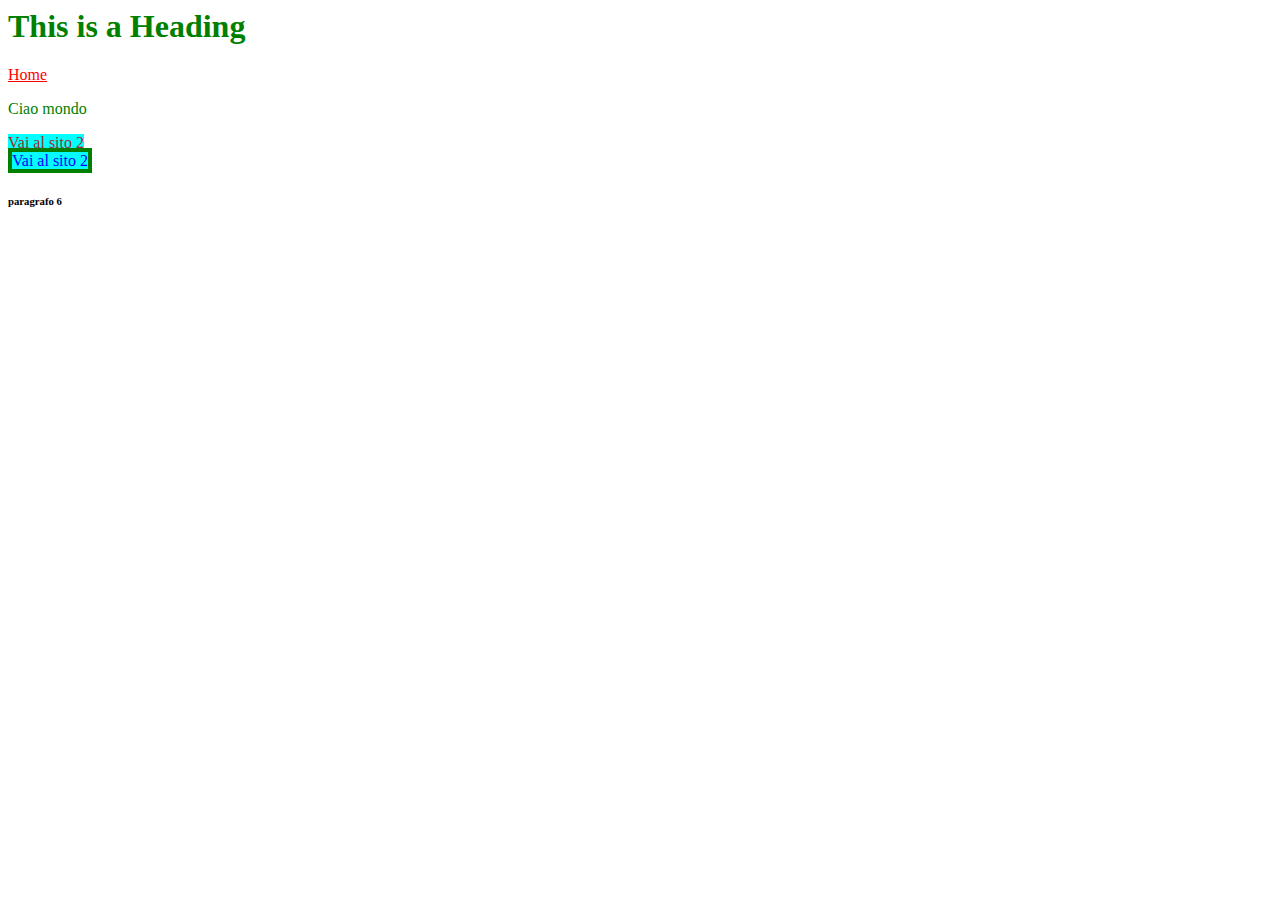
<file: esempio-html/index.html>
<head>
    <title>Page Title</title>
</head>

<body>

    <div style="color: green">
        <h1>This is a Heading</h1>
        <a id="home_link" href="https://www.w3schools.com/html/default.asp" style="color: red"> Home </a>
        <br />
        <p>Ciao mondo</p>
    </div>
    <a id="home_link" class="link1" href="https://www.w3schools.com/html/default.asp"> Vai al sito 2 </a>
    <br>
    <a class="link1 link2" href="https://www.w3schools.com/html/default.asp" style="color: blue;"> Vai al sito 2 </a>

    <h6> paragrafo 6 </h6>

</body>




<style>
    #home_link {
        border: 0px
    }

    a {
        color: brown;
        border: 4px solid green;
        text-decoration: underline;
    }

    .link1 {
        background-color: aqua;
    }
    .link2{
        text-decoration: none;
    }
</style>
</file>
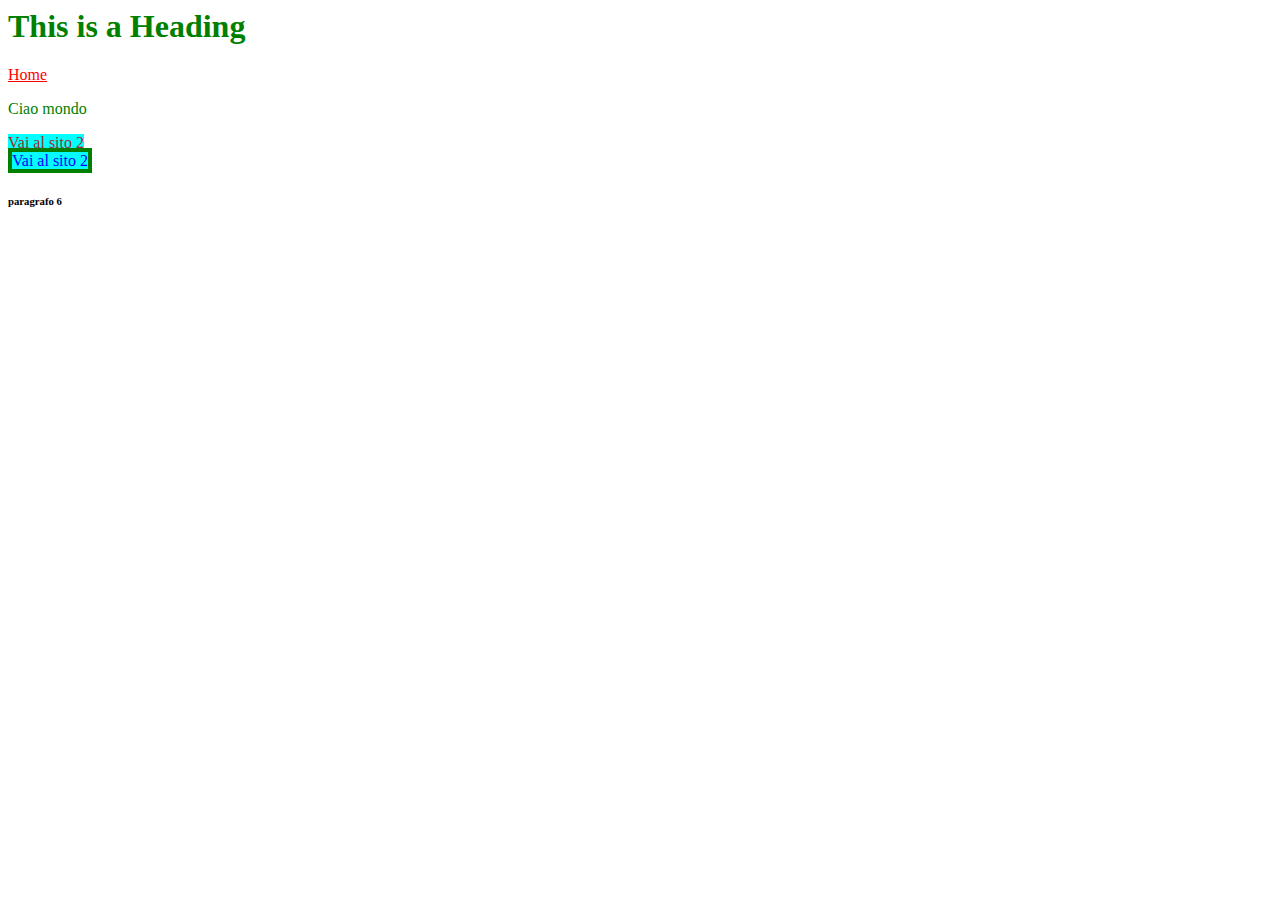
<file: introduzione/index.html>
<head>
    <title>Page Title</title>
</head>

<body>

    <div style="color: green">
        <h1>This is a Heading</h1>


        <a id="home_link" href="https://www.w3schools.com/html/default.asp" style="color: red"> Home </a>
        <br />

        <p>Ciao mondo</p>
    </div>
    <a id="home_link" class="link1" href="https://www.w3schools.com/html/default.asp"> Vai al sito 2 </a>
    <br>
    <a class="link1 link2" href="https://www.w3schools.com/html/default.asp" style="color: blue;"> Vai al sito 2 </a>

    <h6> paragrafo 6 </h6>

</body>




<style>
    #home_link {
        border: 0px
    }

    a {
        color: brown;
        border: 4px solid green;
        text-decoration: underline;
    }

    .link1 {
        background-color: aqua;
    }
    .link2{
        text-decoration: none;
    }
</style>
</file>
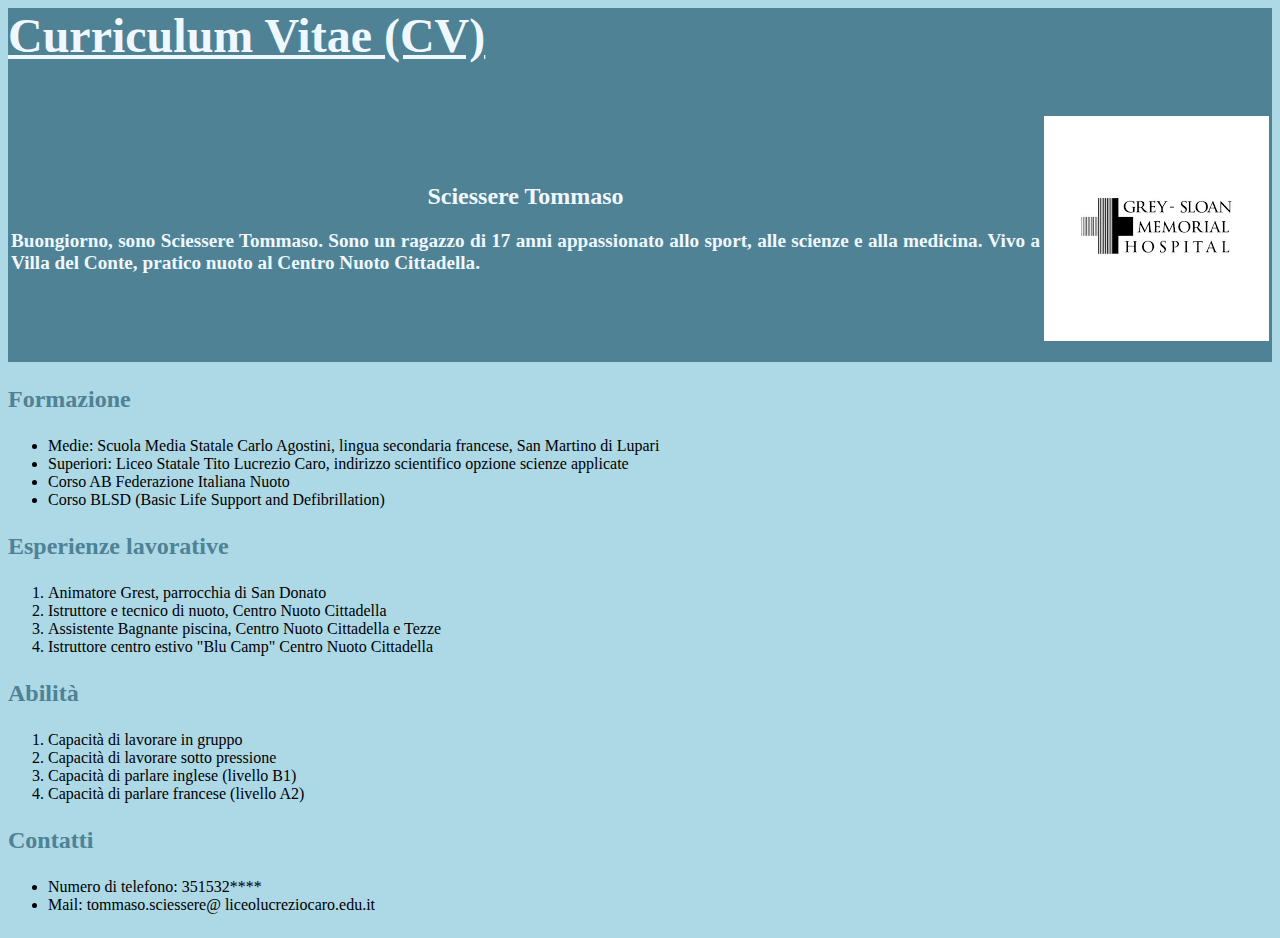
<file: esercizi/curriculum/index.html>
<html style="width: 21 cm; background-color: lightblue;">
<header style="background-color: #4e8294; width: 100%;">
    <h1>
        Curriculum Vitae (CV)
    </h1>
    <br>
    <table>
    <th>
    <h2 style="color: aliceblue;">
        Sciessere Tommaso
    </h2>
    <p style="color:aliceblue">
        Buongiorno, sono Sciessere Tommaso.
        Sono un ragazzo di 17 anni appassionato allo sport, alle scienze e alla medicina.
        Vivo a Villa del Conte, pratico nuoto al Centro Nuoto Cittadella.
    </p>
    </th>
    <th>
        <img src="[data-uri]"
    </th>
    </table>
    <br>
</header>
<body>
    <table>
    <tr>
    <h3>
        Formazione
    </h3>
    <ul>
        <li>
            Medie: Scuola Media Statale Carlo Agostini, lingua secondaria francese, San Martino di Lupari
        </li>
        <li>
            Superiori: Liceo Statale Tito Lucrezio Caro, indirizzo scientifico opzione scienze applicate
        </li>
        <li>
            Corso AB Federazione Italiana Nuoto
        </li>
        <li>
            Corso BLSD (Basic Life Support and Defibrillation)
        </li>
    </ul>
    </tr>
    <tr>
    <h3>
        Esperienze lavorative
    </h3>
    <ol>
        <li>
            Animatore Grest, parrocchia di San Donato
        </li>
        <li>
            Istruttore e tecnico di nuoto, Centro Nuoto Cittadella
        </li>
        <li>
            Assistente Bagnante piscina, Centro Nuoto Cittadella e Tezze
        </li>
        <li>
            Istruttore centro estivo "Blu Camp" Centro Nuoto Cittadella
        </li>
    </ol>
    </tr>
    <tr>
    <h3>
        Abilità
    </h3>
    <ol>
        <li>
            Capacità di lavorare in gruppo
        </li>
        <li>
            Capacità di lavorare sotto pressione
        </li>
        <li>
            Capacità di parlare inglese (livello B1)
        </li>
        <li>
            Capacità di parlare francese (livello A2)
        </li>
    </ol>
    </tr>
    <tr>
    <h3>
        Contatti
    </h3>
    <ul>
        <li>
            Numero di telefono: 351532****
        </li>
        <li>
            Mail: tommaso.sciessere@ liceolucreziocaro.edu.it
        </li>
    </ul>
    </tr>
    </table>
</body>
</html>
<style>
    h1{
        color:aliceblue;
        font-weight: bold;
        font-size: xxx-large;
        text-decoration: underline;
       
    }
    h3{
        color: #4e8294;
        font-weight:bold;
        font-size: x-large;
        font-family: Trebuchet MS;
    }
    p{
        font-family: Trebuchet MS;
        font-size: larger;
        text-align:justify;
    }
    li{
        font-family: Trebuchet MS;
        font-size: medium;
    }
    
</style>
</file>
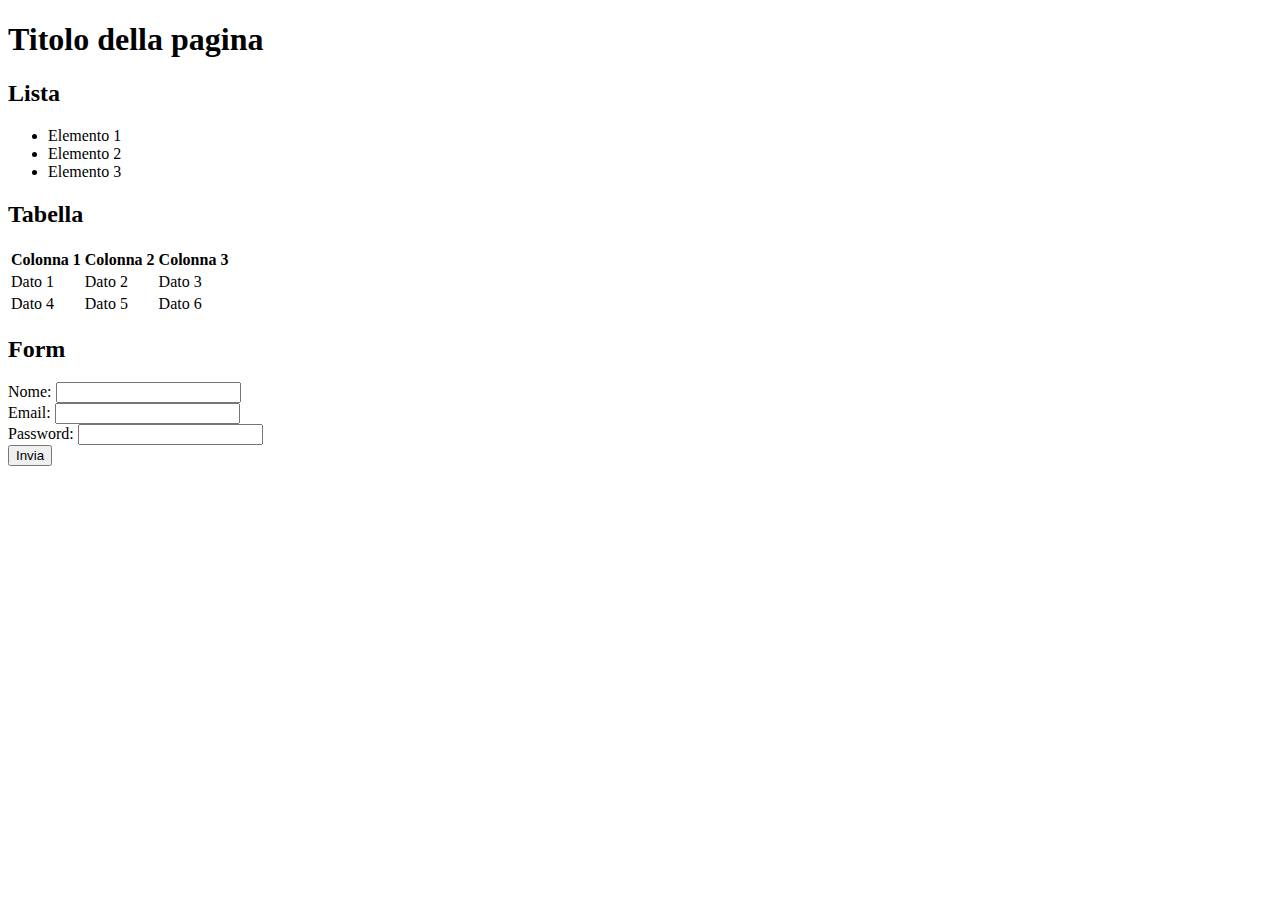
<file: dispensa/preview_code.html>
<!DOCTYPE html><html><head>
  <meta charset="UTF-8">
  <title>Esempio di pagina</title>
</head>

<body>
  <h1>Titolo della pagina</h1>
  <h2>Lista</h2>
  <ul>
      <li>Elemento 1</li>
      <li>Elemento 2</li>
      <li>Elemento 3</li>
  </ul>
  <h2>Tabella</h2>
  <table>
      <thead>
          <tr>
              <th>Colonna 1</th>
              <th>Colonna 2</th>
              <th>Colonna 3</th>
          </tr>
      </thead>
      <tbody>
          <tr>
              <td>Dato 1</td>
              <td>Dato 2</td>
              <td>Dato 3</td>
          </tr>
          <tr>
              <td>Dato 4</td>
              <td>Dato 5</td>
              <td>Dato 6</td>
          </tr>
      </tbody>
  </table>
  <h2>Form</h2>
  <form action="https://html.samuelelonghin.it/echo.php" method="POST">
      <label for="name">Nome:</label>
      <input type="text" id="name" name="name"><br>
      <label for="email">Email:</label>
      <input type="email" id="email" name="email"><br>
      <label for="password">Password:</label>
      <input type="password" id="password" name="password"><br>
      <input type="submit" value="Invia">
  </form>


</body></html>
</file>
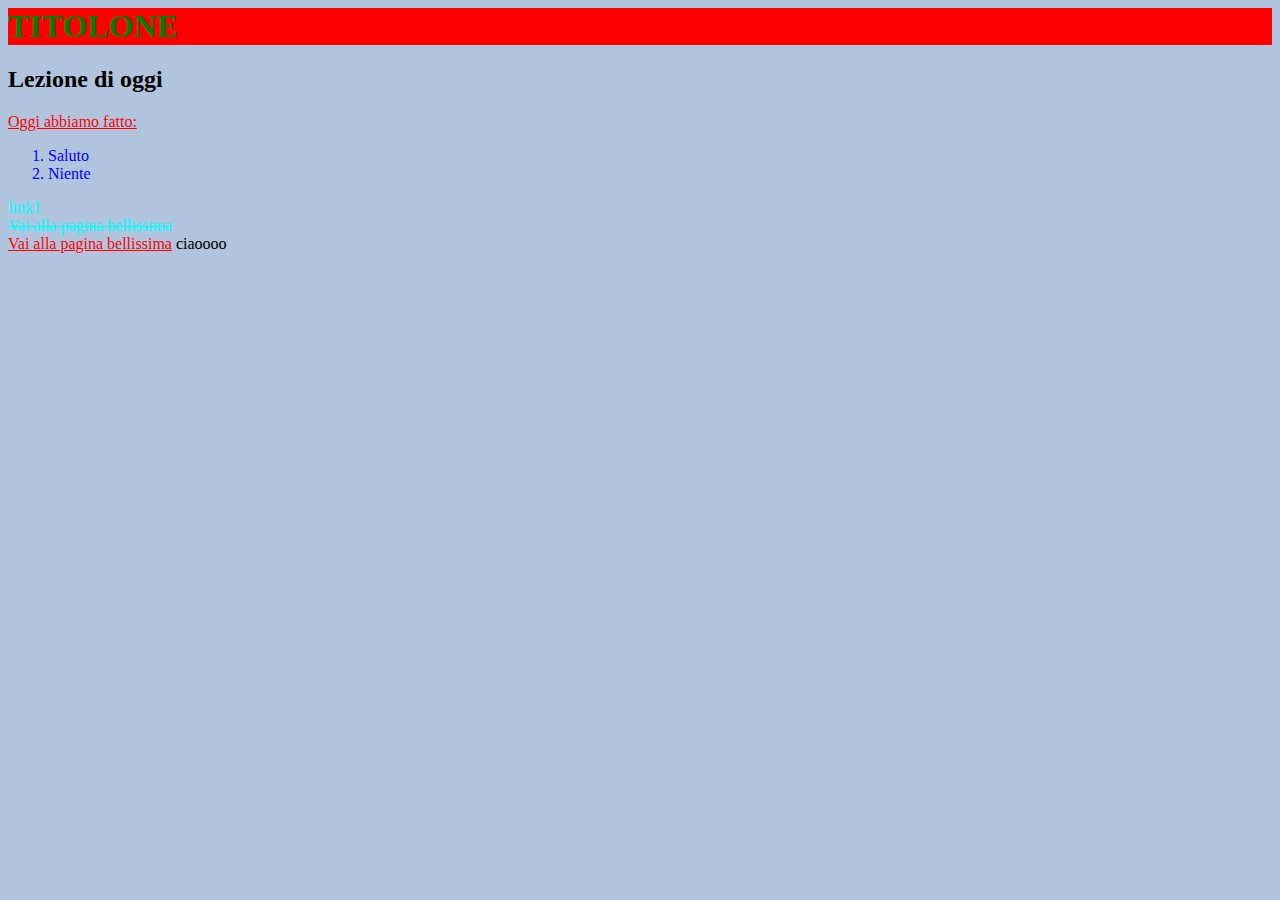
<file: esempio-html/index2.html>
<html>

<head>
    <title>Pagina di samuele</title>
</head>

<body>
    <h1>TITOLONE</h1>
    <h2>Lezione di oggi</h2>

    <p style="color:red; text-decoration: underline;">Oggi abbiamo fatto:</p>
    <ol>
        <li>Saluto</li>
        <li>Niente</li>
    </ol>
    <a class="voto" href="https://www.w3schools.com/html/html_links.asp">link1</a>
    <br>
    <a class="voto" style="text-decoration: line-through;" href="https://www.w3schools.com/html/html_links.asp">Vai alla pagina bellissima</a>
    <br>
    <a class="boccia" href="https://www.w3schools.com/html/html_links.asp">Vai alla pagina bellissima</a>


</body>

</html>

<style>
    h1 {
        color: green;
        background-color: red;
    }

    li {
        color: blue
    }

    a {
        text-decoration: none;
    }

    .boccia {
        text-decoration: underline;
        color: red;
    }
    .voto{
        color:aqua
    }

    html{
        background-color: lightsteelblue;
    }
</style>


    ciaoooo
</file>
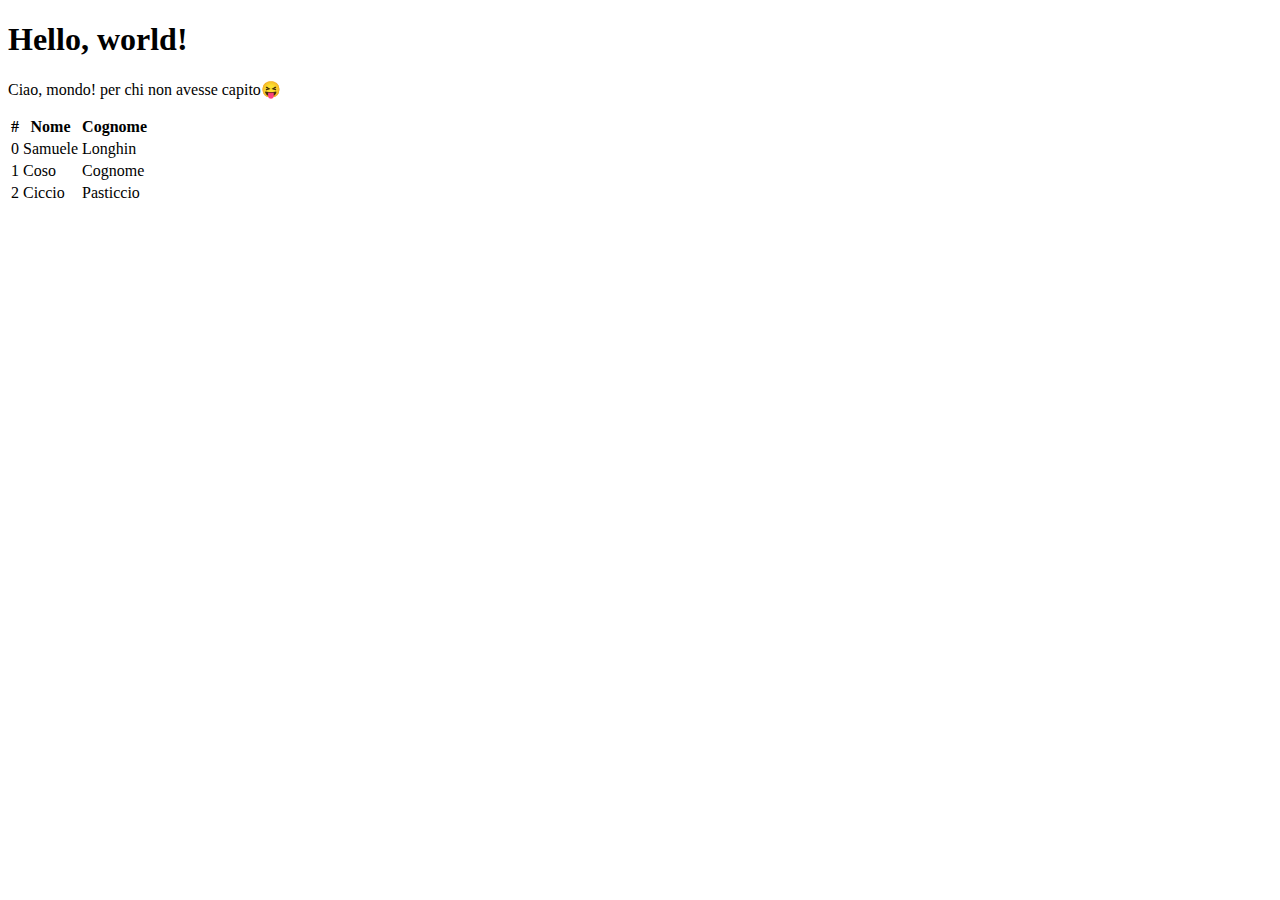
<file: esempio-html/spunto.html>
<!doctype html>
<html lang="en" data-bs-theme="dark">

<head>
    <!-- Required meta tags -->
    <meta charset="utf-8">
    <meta name="viewport" content="width=device-width, initial-scale=1">

    <!-- Bootstrap CSS -->
    <link href="https://cdn.jsdelivr.net/npm/bootstrap@5.0.2/dist/css/bootstrap.min.css" rel="stylesheet"
        integrity="sha384-EVSTQN3/azprG1Anm3QDgpJLIm9Nao0Yz1ztcQTwFspd3yD65VohhpuuCOmLASjC" crossorigin="anonymous">

    <title>Hello, world!</title>
</head>

<body>
    <h1 class="text-primary text-center">Hello, world!</h1>
    <p class="text-muted text-center">Ciao, mondo! per chi non avesse capito😝</p>

    <!-- Optional JavaScript; choose one of the two! -->

    <script src="https://cdn.jsdelivr.net/npm/bootstrap@5.0.2/dist/js/bootstrap.bundle.min.js"
        integrity="sha384-MrcW6ZMFYlzcLA8Nl+NtUVF0sA7MsXsP1UyJoMp4YLEuNSfAP+JcXn/tWtIaxVXM"
        crossorigin="anonymous"></script>


    <table>
        <tr>
            <th>
                #
            </th>
            <th>
                Nome
            </th>
            <th>
                Cognome
            </th>
        </tr>
        <tr>
            <td>
                0
            </td>
            <td>
                Samuele
            </td>
            <td>
                Longhin
            </td>

        </tr>
        <tr>
            <td>
                1
            </td>
            <td>
                Coso
            </td>
            <td>
                Cognome
            </td>

        </tr>
        <tr>
            <td>
                2
            </td>
            <td>
                Ciccio
            </td>
            <td>
                Pasticcio
            </td>

        </tr>
    </table>
</body>

</html>
</file>
